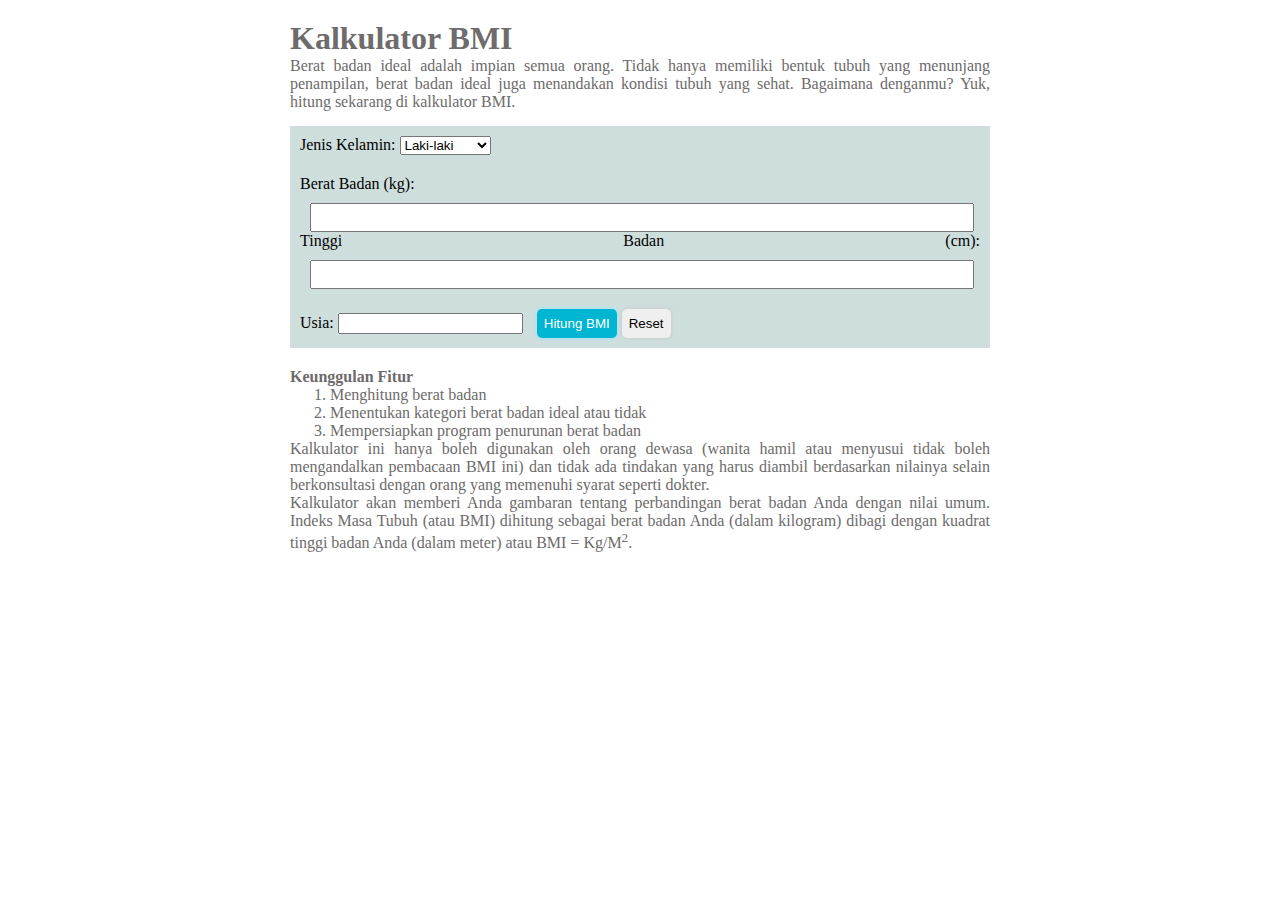
<file: index.html>
<!DOCTYPE html>
<html lang="en">
<head>
    <meta charset="UTF-8">
    <meta http-equiv="X-UA-Compatible" content="IE=edge">
    <meta name="viewport" content="width=device-width, initial-scale=1.0">
    <title>Kalkulator BMI</title>
    <link rel="stylesheet" href="./style.css">
</head>
<body>
<div class="container">
    <div class="header">
        <h1>Kalkulator BMI</h1>
        <p>Berat badan ideal adalah impian semua orang.
                Tidak hanya memiliki bentuk tubuh yang menunjang 
                penampilan, berat badan ideal juga menandakan kondisi tubuh
                yang sehat. Bagaimana denganmu? Yuk, hitung sekarang di kalkulator BMI.</p>
    </div>
    
<div class="kolom">
    <label for="jenisKelamin" class="jeniskelamin">Jenis Kelamin:</label>
    <select id="jenisKelamin">
      <option value="Laki-laki">Laki-laki</option>
      <option value="Perempuan">Perempuan</option>
    </select>
    <br>
    <label for="beratbadan" class="beratbadan">Berat Badan (kg):</label>
    <input type="number" id="beratbadan">
    <br>
    <label for="tinggibadan" class="tinggibadan">Tinggi Badan (cm):</label>
    <input type="number" id="tinggibadan">
    <br>
    <label for="umur" class="umur">Usia:</label>
    <input type="number" id="umur">
    <button onclick="hitungBMI()" class="hitung">Hitung BMI</button>
    <button onclick="resetForm()" class="reset">Reset</button>
    <br>
</div>
<div class="keterangan">
        <h4>Keunggulan Fitur</h4>
        <ol>
            <li>Menghitung berat badan</li>
            <li>Menentukan kategori berat badan ideal atau tidak</li>
            <li>Mempersiapkan program penurunan berat badan</li>
        </ol>
        <p class="paragraf1">
            Kalkulator ini hanya boleh digunakan oleh orang dewasa 
            (wanita hamil atau menyusui tidak boleh mengandalkan pembacaan BMI ini)
            dan tidak ada tindakan yang harus diambil berdasarkan nilainya
            selain berkonsultasi dengan orang yang memenuhi syarat seperti dokter.
        </p>
        <p class="paragraf2">
            Kalkulator akan memberi Anda gambaran tentang perbandingan berat badan Anda
            dengan nilai umum. Indeks Masa Tubuh (atau BMI) dihitung sebagai berat badan Anda
            (dalam kilogram) dibagi dengan kuadrat tinggi badan Anda (dalam meter) atau BMI = Kg/M<sup>2</sup>.
        </p> 
</div>
<br>
<br>
<div id="hasilinput">
    <div id="hasil"></div>
    <br>
    <br>
    <div id="kategori"></div>
    <br>
    <br>
    <div id="keterangan"></div>
</div>
</div>
</div>
<script src="./script.js"></script>
</body>
</html>
</file>
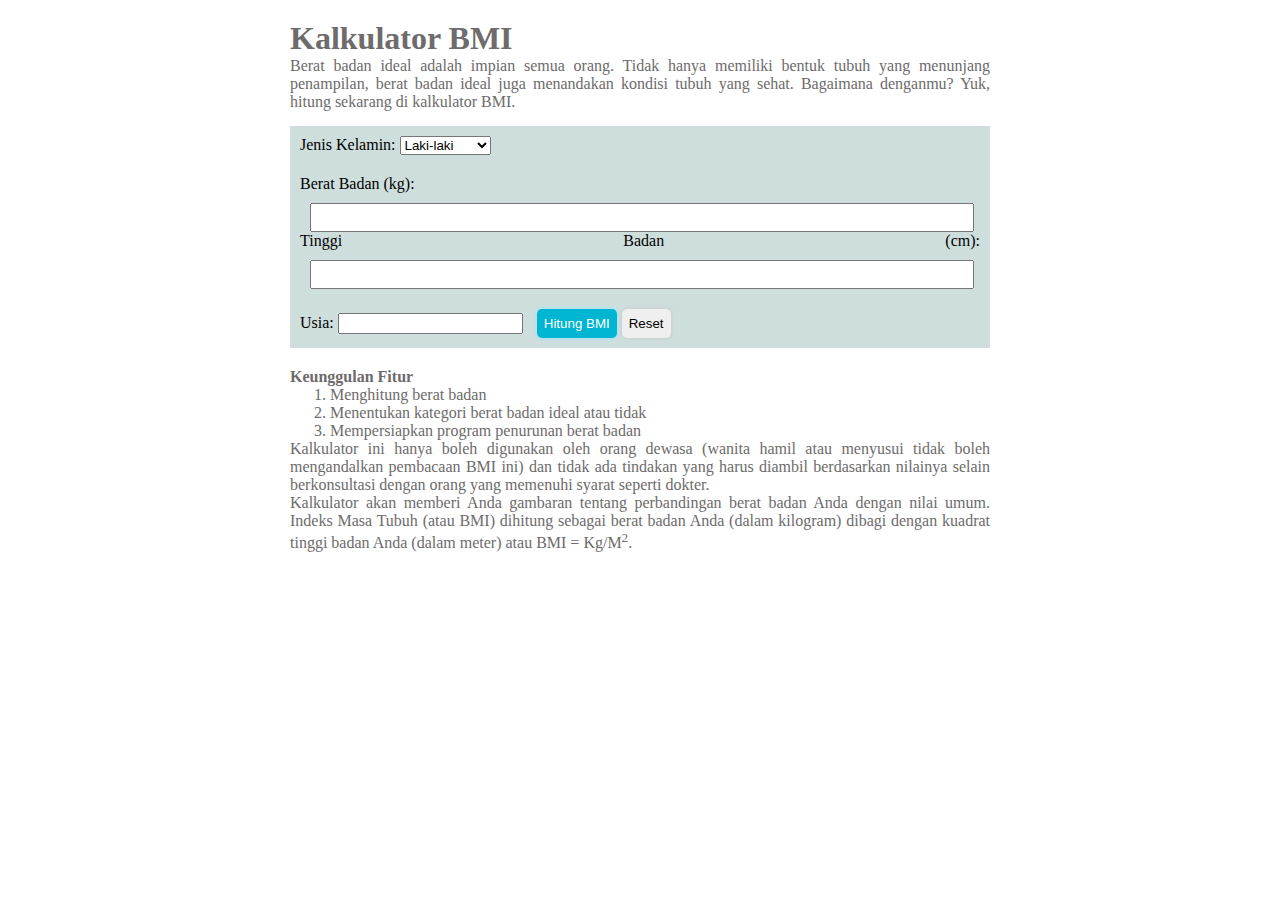
<file: Kalkulator BMI.html>
<!DOCTYPE html>
<html lang="en">
<head>
    <meta charset="UTF-8">
    <meta http-equiv="X-UA-Compatible" content="IE=edge">
    <meta name="viewport" content="width=device-width, initial-scale=1.0">
    <title>Kalkulator BMI</title>
    <link rel="stylesheet" href="./style.css">
</head>
<body>
<div class="container">
    <div class="header">
        <h1>Kalkulator BMI</h1>
        <p>Berat badan ideal adalah impian semua orang.
                Tidak hanya memiliki bentuk tubuh yang menunjang 
                penampilan, berat badan ideal juga menandakan kondisi tubuh
                yang sehat. Bagaimana denganmu? Yuk, hitung sekarang di kalkulator BMI.</p>
    </div>
    
<div class="kolom">
    <label for="jenisKelamin" class="jeniskelamin">Jenis Kelamin:</label>
    <select id="jenisKelamin">
      <option value="Laki-laki">Laki-laki</option>
      <option value="Perempuan">Perempuan</option>
    </select>
    <br>
    <label for="beratbadan" class="beratbadan">Berat Badan (kg):</label>
    <input type="number" id="beratbadan">
    <br>
    <label for="tinggibadan" class="tinggibadan">Tinggi Badan (cm):</label>
    <input type="number" id="tinggibadan">
    <br>
    <label for="umur" class="umur">Usia:</label>
    <input type="number" id="umur">
    <button onclick="hitungBMI()" class="hitung">Hitung BMI</button>
    <button onclick="resetForm()" class="reset">Reset</button>
    <br>
</div>
<div class="keterangan">
        <h4>Keunggulan Fitur</h4>
        <ol>
            <li>Menghitung berat badan</li>
            <li>Menentukan kategori berat badan ideal atau tidak</li>
            <li>Mempersiapkan program penurunan berat badan</li>
        </ol>
        <p class="paragraf1">
            Kalkulator ini hanya boleh digunakan oleh orang dewasa 
            (wanita hamil atau menyusui tidak boleh mengandalkan pembacaan BMI ini)
            dan tidak ada tindakan yang harus diambil berdasarkan nilainya
            selain berkonsultasi dengan orang yang memenuhi syarat seperti dokter.
        </p>
        <p class="paragraf2">
            Kalkulator akan memberi Anda gambaran tentang perbandingan berat badan Anda
            dengan nilai umum. Indeks Masa Tubuh (atau BMI) dihitung sebagai berat badan Anda
            (dalam kilogram) dibagi dengan kuadrat tinggi badan Anda (dalam meter) atau BMI = Kg/M<sup>2</sup>.
        </p> 
</div>
<br>
<br>
<div id="hasilinput">
    <div id="hasil"></div>
    <br>
    <br>
    <div id="kategori"></div>
    <br>
    <br>
    <div id="keterangan"></div>
</div>
</div>
</div>
<script src="./script.js"></script>
</body>
</html>
</file>
<file: style.css>
*{
    margin: 0;
    text-align: justify;
}
.container{
    width: 700px;
    padding: 20px;
    margin: auto;
}
div .header, .keterangan{
    color: rgb(109, 107, 107);
}
.header h2{
    margin-bottom: 10px;
}

.kolom{
    color: black;
    font-weight: 2px;
    margin-top: 15px;
    background-color: rgba(202, 220, 218, 0.93);
    padding: 10px;
}
.jeniskelamin {
    margin-bottom: 10px;
}
.beratbadan{
    display: block;
    margin-top: 20px;
}
#beratbadan {
    margin-top: 10px;
    margin-left: 10px;
    padding: 5px;
    width: 650px;
}
.usia{
    display: block;
    margin-top: 20px;
}
#usia{
    margin-top: 10px;
    margin-left: 10px;
    padding: 5px;
    width: 650px;
}
.tinggi{
    display: block;
    margin-top: 20px;
}
#tinggibadan{
    margin-top: 10px;
    margin-left: 10px;
    padding: 5px;
    width: 650px;
}
.hitung{
    margin-top: 20px;
    padding: 7px;
    background-color: hsl(188, 100%, 41%);
    border: none;
    border-radius: 5px;
    color: white;
    margin-left: 10px;
    box-shadow: 0px 0px 2px 2px hsl(190, 60%, 82%);
}
.hitung:hover{
    background-color: hsl(188, 92%, 33%);
    transition: 0.2s;
    cursor: pointer;

}
.reset{
    margin-top: 20px;
    padding: 7px;
    border: none;
    margin-left: 1px;
    border-radius: 5px;
    box-shadow: 0px 0px 2px 2px hsl(180, 8%, 82%);
}
.reset:hover{
    background-color: lightgray;
    transition: 0.2s;
    cursor: pointer;
}
.keterangan{
    margin-top: 20px;
}
#hasil{
    text-align: center;
    font-size: 30px;
}
#kategori {
    text-align: center;
}
</file>
